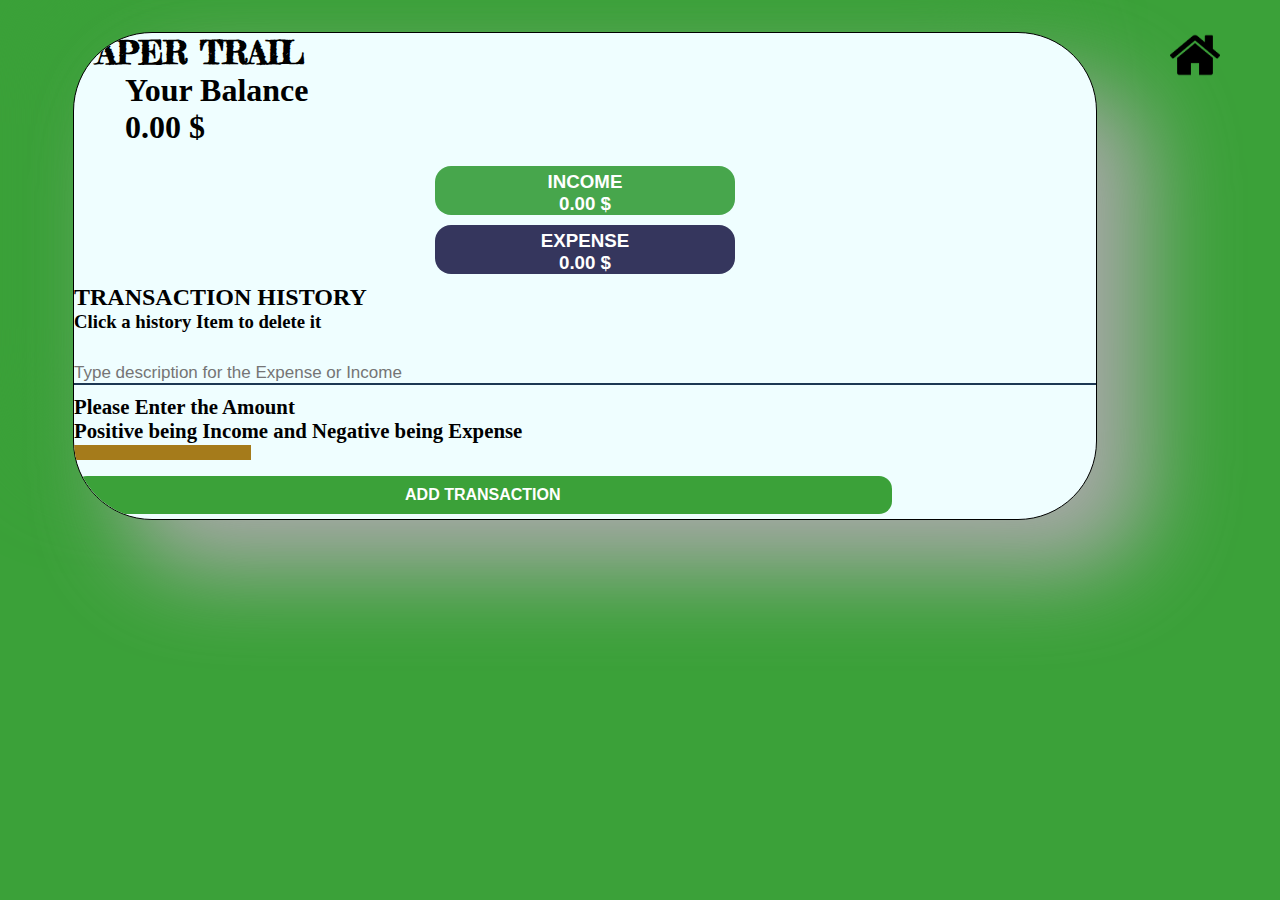
<file: tracker.html>
<!DOCTYPE html>
<html lang="en">
<head>
    <meta charset="UTF-8">
    <meta http-equiv="X-UA-Compatible" content="IE=edge">
    <meta name="viewport" content="width=device-width, initial-scale=1.0">
    <title>Document</title>
    <link href="https://cdn.jsdelivr.net/npm/bootstrap@5.1.3/dist/css/bootstrap.min.css" rel="stylesheet"
 integrity="sha384-1BmE4kWBq78iYhFldvKuhfTAU6auU8tT94WrHftjDbrCEXSU1oBoqyl2QvZ6jIW3"
 crossorigin="anonymous">
 <link rel="stylesheet" href="css/styles.css">
  <!--Fonts-->
  <link rel="preconnect" href="https://fonts.googleapis.com">
  <link rel="preconnect" href="https://fonts.gstatic.com" crossorigin>
  <link href="https://fonts.googleapis.com/css2?family=Alegreya&family=Berkshire+Swash&family=Fredericka+the+Great&family=Henny+Penny&family=Rye&family=Vast+Shadow&display=swap" rel="stylesheet">
</head>
<body class="specialpage">
  <a href="index.html" target="_self"><img src="assets/home(2).png" alt="" height="50px" class="backhomeimg"></a>
    <div class="container engine">
        <h1 class="papertrail text-center">PAPER TRAIL</h1>
        <h3 id="cbtext" class="displayedb">Your Balance</h3>
        <h4 id ='closingbalance' class="displayedb">0.00 $</h4>
        <div class="row incomexpense">
            <div class="col-md-5 amntincome">

                <h3>INCOME</h3>
                <h3 id="showincome">0.00 $</h3>
            </div>
            <div class="col-md-5 amntexpense">
                <h3>EXPENSE</h3>
                <h3 id="showexpense">0.00 $</h3>
            </div>
        </div>
        <div class="transaction-history text-center mt-3" id="transaction_trail">
            <h2>TRANSACTION HISTORY</h2>
            <h3>Click a history Item to delete it</h3>
        </div>
        <div class="col-md-8 mx-auto form">
            <div class="entry">
                <input type="text"placeholder='Type description for the Expense or Income' id="description">
            </div>
            <label for="" class="enterAmount">Please Enter the Amount <br> Positive being Income and Negative being Expense</label>
            <div class="">
                <input type="number" class="form-control" id="enteredAmount">
            </div>
            <div class="btn-add col-md-4">
                <button class="button mx-5" type="button" id="Save" onclick="tracker()">Add Transaction</button>
            </div>
        </div>
    </div>
    <!-- <div class="transaction-history text-center mt-3" id="transaction_trail">
        <h2>TRANSACTION HISTORY</h2>
        <h3>Click a history Item to delete it</h3>
    </div> -->
    <script src="js/tracker.js"></script>
</body>
</html>
</file>
<file: css/styles.css>
/*--SALMA--*/
* {
  margin: 0 0;
  padding: 0 0;
  box-sizing: border-box;
  overflow-x: hidden;
}

html,
body {
  width: 100% !important;
  height: 100% !important;
  margin: 0 0;
  padding: 0 0;
}

.container-fluid {
  margin: 0 0 !important;
  padding: 0 0 !important;
  border: 0 0;
}

.topnav {
  background-color: white;
  align-items: center;
  width: 100%;
}

.topnav a {
  float: left;
  color: green;
  text-align: center;
  padding: 14px 10px;
  text-decoration: none;
  font-size: 17px;
}

.topnav a:hover {
  color: chocolate;
}

.topnav-right {
  float: right;
}

nav img {
  width: 40px;
  height: 40px;
}

#topbtn {
  color: white;
  font-weight: bolder;
  font-size: 12px;
  background-color: green;
  border-radius: 10px;
  width: 100px;
  height: 30px;
  text-align: center;
  border: transparent;
}

#topbtn:hover {
  background-color: chocolate;
}

#sectionOne {
  background-image: url("../assets/coverimage.jpeg");
  background-repeat: no-repeat;
  background-size: cover;
  background-position: center;
  height: 600px;
}

.row2 {
  height: 100%;
}

div #section0ne {
  height: 100%;
}

.row2 h1 {
  margin-left: 80px;
  text-align: left;
  font-family: "Fredericka the Great";
  font-size: 8vw;
  overflow-y: hidden;
}

.row2 p {
  margin-top: 8%;
  margin-left: 80px;
  font-family: "Berkshire Swash";
  font-weight: bolder;
  font-size: 2vw;
  color: brown;
}

/*--SALMA--*/

/*--YVONNE--*/

.row3 {
  overflow: hidden;
  margin-bottom: 0;
}

.div-image {
  height: 400px;
  width: 300px;
  padding-top: 30px;
  border-radius: 10px;
  position: relative;
  float: left;
  margin-top: 50px;
  margin-bottom: 70px;
  margin-left: 20%;
  padding: 0;
  z-index: -1;
  opacity: 1;
  transform: translate3d(60px, 0px, 0px) scale3d(1, 1, 1) rotateX(0deg)
    rotateY(0deg) rotateZ(0deg) skew(0deg);
  transform-style: preserve-3d;
}

.section2-title h2 {
  text-align: center;
  margin: 20px;
  font-size: 25px;
  font-weight: bolder;
  font-family: "Fredericka the Great", cursive;
  color: green;
  opacity: 1;
  transform: translate3d(0px, 0px, 0px) scale3d(1, 1, 1) rotateX(0deg)
    rotateY(0deg) rotateZ(0deg) skew(0deg);
  transform-style: preserve-3d;
  overflow: hidden;
}

.section2-text ul {
  font-family: "Fredericka the Great", cursive;
  font-weight: bold;
  font-size: 25px;
  text-align: center;
  float: right;
  margin-top: 70px;
  margin-bottom: 50px;
  margin-right: 10%;
  list-style: none !important;
  opacity: 1;
  transform: translate3d(0px, 0px, 0px) scale3d(1, 1, 1) rotateX(0deg)
    rotateY(0deg) rotateZ(0deg) skew(0deg);
  transform-style: preserve-3d;
}

#sign-up-btn {
  color: green;
  font-weight: bolder;
  background-color: white;
  border-radius: 10px;
  margin-top: 40px;
  margin-bottom: 40px;
  width: 150px;
  height: 40px;
  border: 2px solid;
}


/*
.glow-on-hover {
  width: 220px;
  height: 50px;
  border: none;
  outline: none;
  color: #fff;
  background: white;
  cursor: pointer;
  position: relative;
  z-index: 0;
  border-radius: 10px;
  border: 2px solid green;
}

.glow-on-hover:before {
  content: "";
  background: linear-gradient(
    45deg,
    #ff0000,
    #ff7300,
    #fffb00,
    #48ff00,
    #00ffd5,
    #002bff,
    #7a00ff,
    #ff00c8,
    #ff0000
  );
  position: absolute;
  top: -2px;
  left: -2px;
  background-size: 400%;
  z-index: -1;
  filter: blur(5px);
  width: calc(100% + 4px);
  height: calc(100% + 4px);
  animation: glowing 20s linear infinite;
  opacity: 0;
  transition: opacity 0.3s ease-in-out;
  border-radius: 10px;
}

.glow-on-hover:active {
  color: white;
}

.glow-on-hover:active:after {
  background: transparent;
}

.glow-on-hover:hover:before {
  opacity: 1;
}

.glow-on-hover:after {
  z-index: -1;
  content: "";
  position: absolute;
  width: 100%;
  height: 100%;
  background: white;
  left: 0;
  top: 0;
  border-radius: 10px;
}

@keyframes glowing {
  0% {
    background-position: 0 0;
  }
  50% {
    background-position: 400% 0;
  }
  100% {
    background-position: 0 0;
  }
}


*/
.row4-text ul {
  font-family: "Fredericka the Great";
  font-size: 20px;
  text-align: center;
  list-style: none;
  font-weight: bold;
  margin-top: 10%;
}

.rowextra {
  align-items: center;
  font-family: "Fredericka the Great";
  margin-top: 50px;
  margin-bottom: 100px;
}

.rowextra h2.headings {
  color: green;
  font-weight: bold;
  margin: 10px;
}

.rowextra h2 {
  text-align: center;
  margin: 10px;
}

.rowextra img {
  width: 150px;
  height: 150px;
  padding: 10px 10px;
}

#one-image,
#two-image,
#three-image {
  text-align: center;
}

.row4 {
  color: white;
  background-color: green;
  text-align: center;
  margin-top: 50px;
  padding-top: 50px;
  font-size: 25px;
  font-family: "Fredericka the Great";
}

.last {
  font-family: "Fredericka the Great";
}
/*--YVONNE--*/

/*--ROBERT--*/

.backhomeimg {
  float: right;
  margin-top: 30px;
  margin-right: 60px;
  background: transparent;
}

.bgimage {
  width: 100%;
  height: 100vh;
  background: url("../assets/formimage.jpeg");
  background-repeat: no-repeat;
  background-position: center;
  background-size: cover;
  /* background-attachment: fixed; */
  justify-content: center;
  align-items: center;
  text-align: center;
  color: white;
  font-family: sans-serif;
}

.accsetup {
  font-weight: bold;
  text-align: center;
}

.myform {
  width: 50%;
  align-items: center;
  margin-left: 27%;
  /* background-color: transparent; */
}

.form-control {
  background: rgba(255, 255, 255, 0.2);
  border: 0px;
  border-radius: 0px;
  border-bottom: 2px solid white;
  color: white;
}

.formbox {
  background: rgba(0, 0, 0, 0.4);
  margin-top: 0px;
  height: 100%;
  box-shadow: -1px 1px 60px 10px black inset;
}

.btn {
  background-color: #3ba139;
  color: white;
  border: 0px;
}
.engine {
  border: 1px solid black;
  width: 80%;
  margin: auto;
  border-radius: 79px;
  background: #effeff;
  box-shadow: 50px 50px 92px rgb(168, 168, 168), -50px -50px 92px #3ba139;
  margin-top: 2rem;
}
body.specialpage {
  background-color: #3ba139;
}
.papertrail {
  font: "Fredericka the Great" !important;
  overflow: hidden;
}
.incomexpense {
  margin: auto;
  padding: 10px 10px;
}
.amntincome {
  margin: auto;
  margin-top: 10px;
  text-align: center;
  width: 30%;
  background-color: rgb(0, 128, 0, 0.7);
  padding-top: 5px;
  color: white;
  font-family: "Poppins", sans-serif;
  font-weight: 300;
  border-radius: 1rem;
  text-transform: uppercase;
}
.amntexpense {
  margin: auto;
  margin-top: 10px;
  text-align: center;
  width: 30%;
  background-color: #35365d;
  padding-top: 5px;
  color: white;
  font-family: "Poppins", sans-serif;
  font-weight: 300;
  border-radius: 1rem;
  text-transform: uppercase;
}
input[type="text"] {
  width: 100%;
  background: transparent;
  outline: none;
  border: none;
  border-bottom: 2px solid #1d3853;
  margin-bottom: 10px;
  font-size: 17px;
  margin-top: 30px;
}
.enterAmount {
  color: black;
  font-size: 1.3rem;
  font-weight: 700;
}

input[type="number"] {
  background-color: #a57b1b;
  border-bottom: none;
}
.btn-add {
  margin: auto;
  margin-top: 15px;
  margin-bottom: 5px;
}
.button {
  background-color: #3ba139;
  color: white;
  padding: 10px 10px;
  text-transform: uppercase;
  width: 80%;
  font-size: 1rem;
  font-weight: 700;
  border: none;
  border-radius: 13px;
}

#save :hover {
  background-color: chocolate;
}

.displayedb {
  margin-left: 5%;
  font-size: 2rem;
}

.papertrail {
  font-family: "Fredericka the Great";
  font-weight: bold;
}
#statement {
  margin: auto;
  margin-top: 10px;
  margin-bottom: 10px;
  border-radius: 79px;
  background: #8b841d;
  box-shadow: 50px 50px 92px #948e33, -50px -50px 92px #fcfc0b;
  font-size: 25px;
  padding: 5px;
  width: 40%;
}
#toast {
  visibility: hidden;
  min-width: 250px;
  background-color: rgb(231, 39, 39);
  color: #fff;
  text-align: left;
  border-radius: 2px;
  padding: 16px;
  position: fixed;
  z-index: 1;
  right: 10px;
  bottom: 30px;
}
.show-bar {
  visibility: visible !important;
  animation: fadein 0.5s, fadeout 0.5s 4.5s;
}

@keyframes fadein {
  from {
    bottom: 0;
    opacity: 0;
  }
  to {
    bottom: 30px;
    opacity: 1;
  }
}

/* when the Snackbar Disappears
  from the Screen */
@keyframes fadeout {
  from {
    bottom: 30px;
    opacity: 1;
  }
  to {
    bottom: 0;
    opacity: 0;
  }
}

/*--ROBERT--*/
</file>
